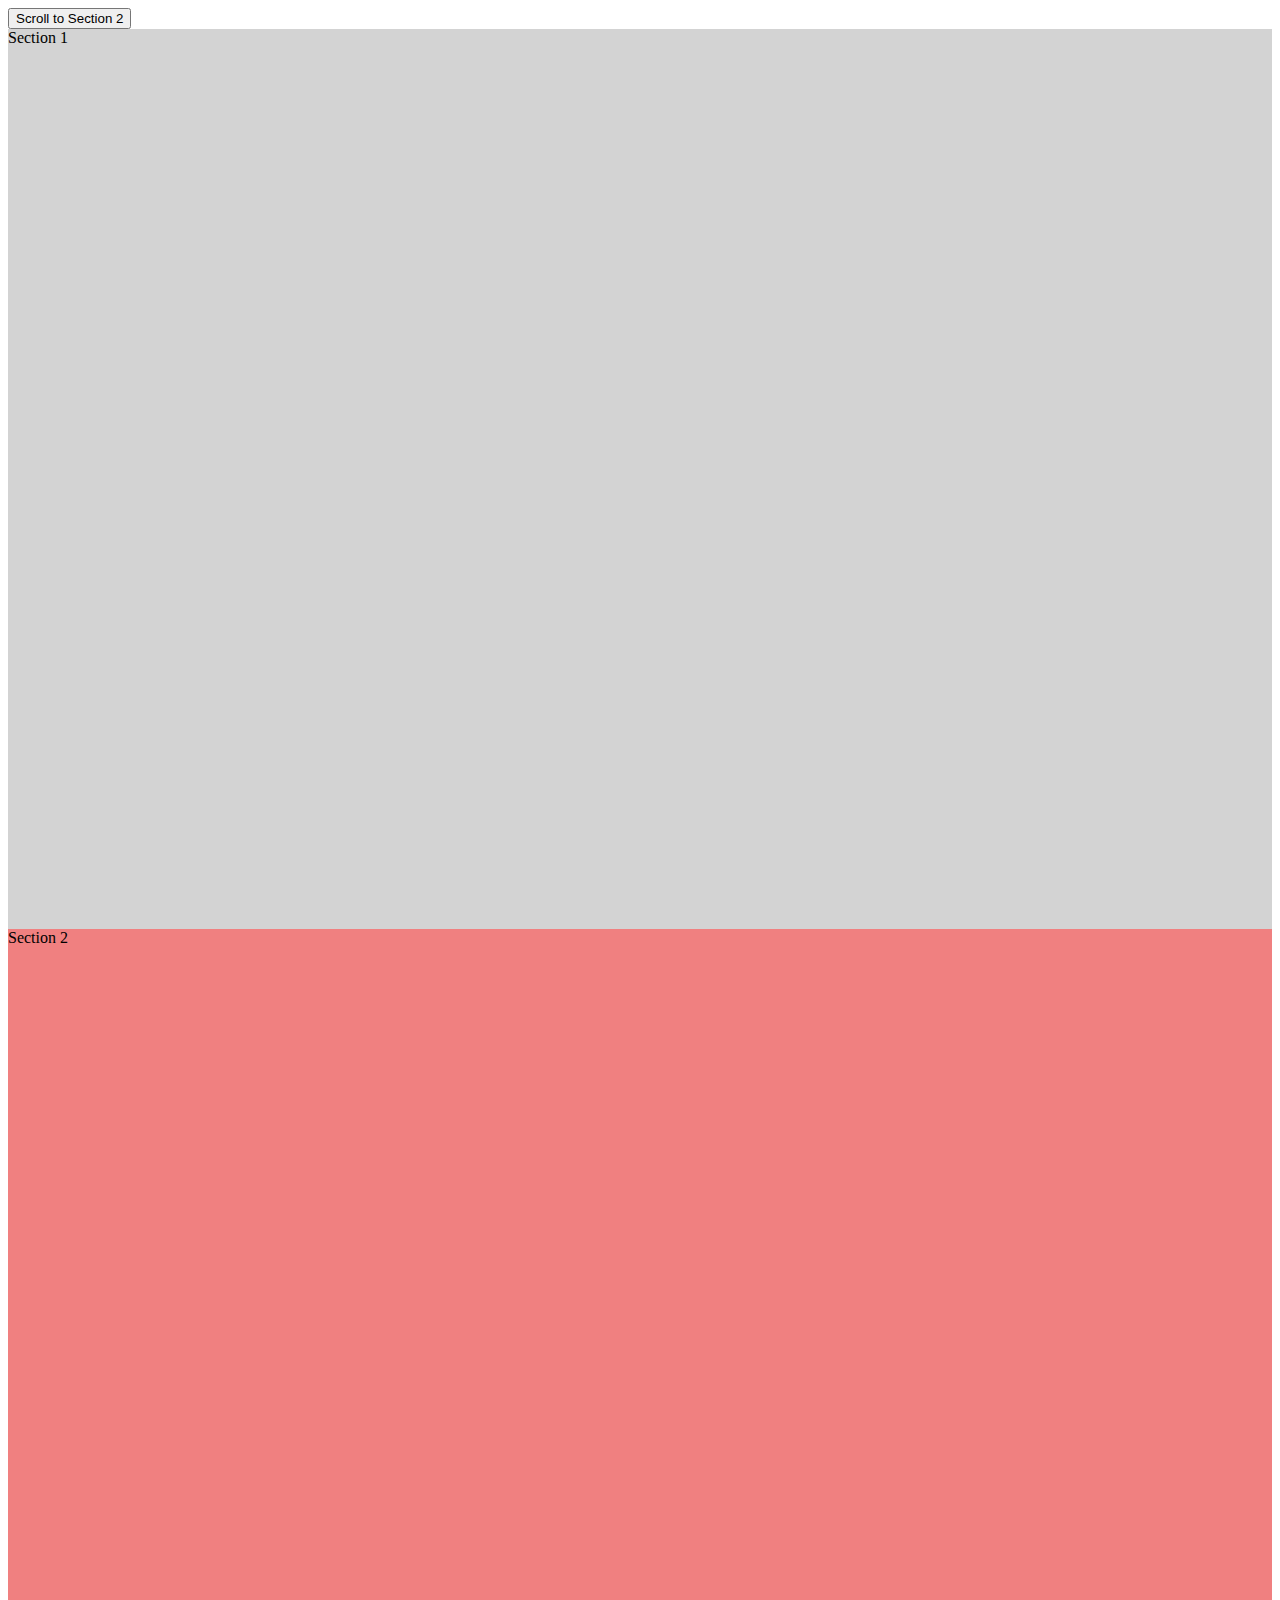
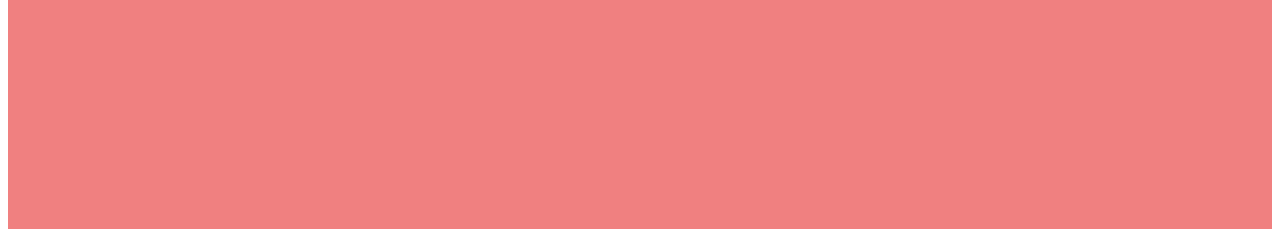
<file: lesson2/index.html>
<!DOCTYPE html>
<html lang="en">
<head>
    <meta charset="UTF-8">
    <meta name="viewport" content="width=device-width, initial-scale=1.0">
    <title>Scroll Example</title>
</head>
<body>
    <button onclick="scrollToElement()">Scroll to Section 2</button>

    <div style="height: 100vh; background-color: lightgrey;">Section 1</div>
    <div id="section2" style="height: 100vh; background-color: lightcoral;">Section 2</div>

    <script>
        function scrollToElement() {
            document.getElementById('section2').scrollIntoView({ behavior: 'smooth' });
        }
    </script>
</body>
</html>
</file>
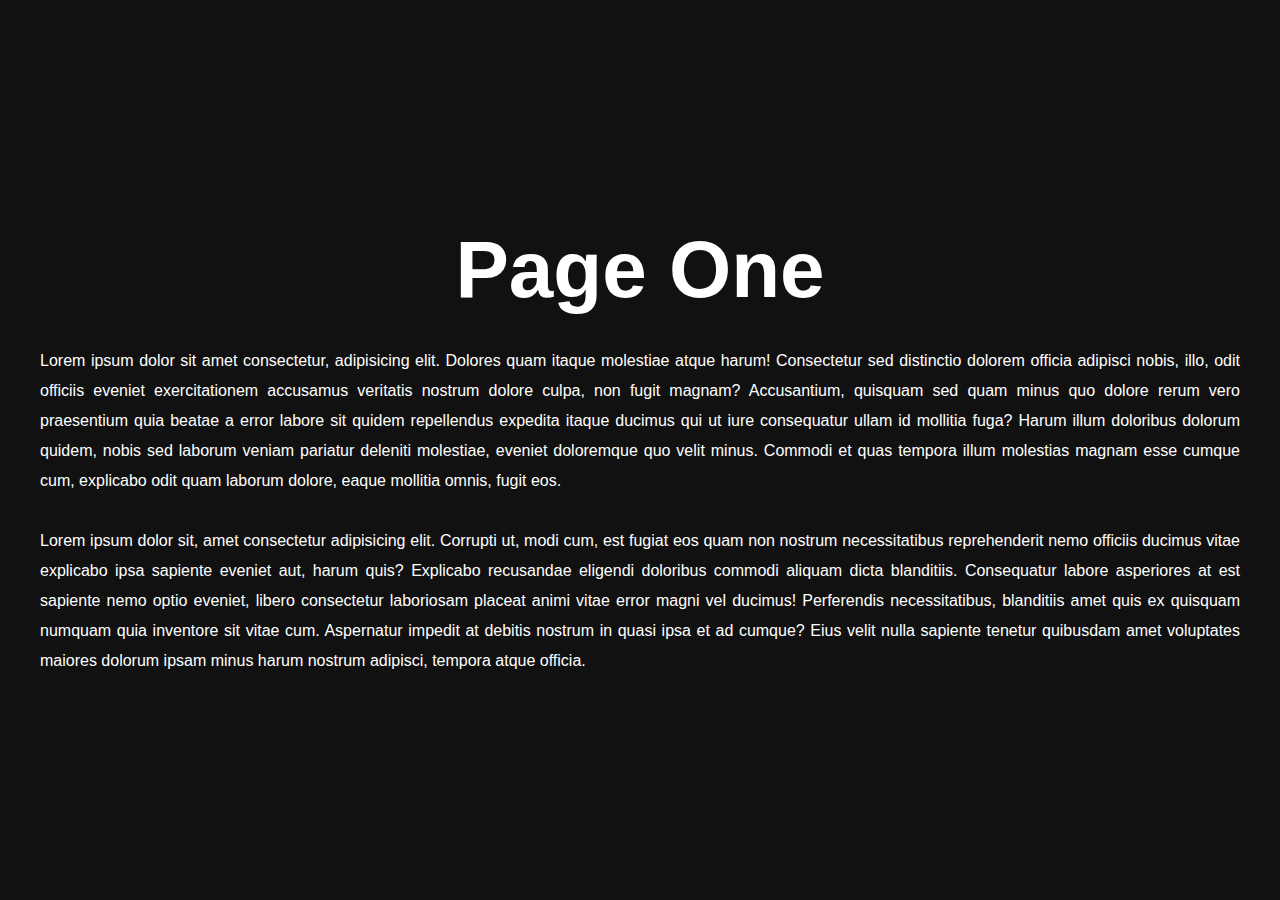
<file: lesson3/index.html>
<!DOCTYPE html>
<html lang="en">
<head>
    <meta charset="UTF-8">
    <meta name="viewport" content="width=device-width, initial-scale=1.0">
    <link rel="stylesheet" href="syle.css">
    <title></title>
</head>
<body>
   <section>
        <h1>Page One</h1>
        <p>Lorem ipsum dolor sit amet consectetur, adipisicing elit. Dolores quam itaque molestiae atque harum! Consectetur sed distinctio dolorem officia adipisci nobis, illo, odit officiis eveniet exercitationem accusamus veritatis nostrum dolore culpa, non fugit magnam? Accusantium, quisquam sed quam minus quo dolore rerum vero praesentium quia beatae a error labore sit quidem repellendus expedita itaque ducimus qui ut iure consequatur ullam id mollitia fuga? Harum illum doloribus dolorum quidem, nobis sed laborum veniam pariatur deleniti molestiae, eveniet doloremque quo velit minus. Commodi et quas tempora illum molestias magnam esse cumque cum, explicabo odit quam laborum dolore, eaque mollitia omnis, fugit eos.</p>
        <p>Lorem ipsum dolor sit, amet consectetur adipisicing elit. Corrupti ut, modi cum, est fugiat eos quam non nostrum necessitatibus reprehenderit nemo officiis ducimus vitae explicabo ipsa sapiente eveniet aut, harum quis? Explicabo recusandae eligendi doloribus commodi aliquam dicta blanditiis. Consequatur labore asperiores at est sapiente nemo optio eveniet, libero consectetur laboriosam placeat animi vitae error magni vel ducimus! Perferendis necessitatibus, blanditiis amet quis ex quisquam numquam quia inventore sit vitae cum. Aspernatur impedit at debitis nostrum in quasi ipsa et ad cumque? Eius velit nulla sapiente tenetur quibusdam amet voluptates maiores dolorum ipsam minus harum nostrum adipisci, tempora atque officia.</p>
   </section>
   <section>
    <h1>Page One</h1>
    <p>Lorem ipsum dolor sit amet consectetur, adipisicing elit. Dolores quam itaque molestiae atque harum! Consectetur sed distinctio dolorem officia adipisci nobis, illo, odit officiis eveniet exercitationem accusamus veritatis nostrum dolore culpa, non fugit magnam? Accusantium, quisquam sed quam minus quo dolore rerum vero praesentium quia beatae a error labore sit quidem repellendus expedita itaque ducimus qui ut iure consequatur ullam id mollitia fuga? Harum illum doloribus dolorum quidem, nobis sed laborum veniam pariatur deleniti molestiae, eveniet doloremque quo velit minus. Commodi et quas tempora illum molestias magnam esse cumque cum, explicabo odit quam laborum dolore, eaque mollitia omnis, fugit eos.</p>
    <p>Lorem ipsum dolor sit, amet consectetur adipisicing elit. Corrupti ut, modi cum, est fugiat eos quam non nostrum necessitatibus reprehenderit nemo officiis ducimus vitae explicabo ipsa sapiente eveniet aut, harum quis? Explicabo recusandae eligendi doloribus commodi aliquam dicta blanditiis. Consequatur labore asperiores at est sapiente nemo optio eveniet, libero consectetur laboriosam placeat animi vitae error magni vel ducimus! Perferendis necessitatibus, blanditiis amet quis ex quisquam numquam quia inventore sit vitae cum. Aspernatur impedit at debitis nostrum in quasi ipsa et ad cumque? Eius velit nulla sapiente tenetur quibusdam amet voluptates maiores dolorum ipsam minus harum nostrum adipisci, tempora atque officia.</p>
   </section>
   <section>
    <h1>Page One</h1>
    <p>Lorem ipsum dolor sit amet consectetur, adipisicing elit. Dolores quam itaque molestiae atque harum! Consectetur sed distinctio dolorem officia adipisci nobis, illo, odit officiis eveniet exercitationem accusamus veritatis nostrum dolore culpa, non fugit magnam? Accusantium, quisquam sed quam minus quo dolore rerum vero praesentium quia beatae a error labore sit quidem repellendus expedita itaque ducimus qui ut iure consequatur ullam id mollitia fuga? Harum illum doloribus dolorum quidem, nobis sed laborum veniam pariatur deleniti molestiae, eveniet doloremque quo velit minus. Commodi et quas tempora illum molestias magnam esse cumque cum, explicabo odit quam laborum dolore, eaque mollitia omnis, fugit eos.</p>
    <p>Lorem ipsum dolor sit, amet consectetur adipisicing elit. Corrupti ut, modi cum, est fugiat eos quam non nostrum necessitatibus reprehenderit nemo officiis ducimus vitae explicabo ipsa sapiente eveniet aut, harum quis? Explicabo recusandae eligendi doloribus commodi aliquam dicta blanditiis. Consequatur labore asperiores at est sapiente nemo optio eveniet, libero consectetur laboriosam placeat animi vitae error magni vel ducimus! Perferendis necessitatibus, blanditiis amet quis ex quisquam numquam quia inventore sit vitae cum. Aspernatur impedit at debitis nostrum in quasi ipsa et ad cumque? Eius velit nulla sapiente tenetur quibusdam amet voluptates maiores dolorum ipsam minus harum nostrum adipisci, tempora atque officia.</p>
   </section>
    <script src=""></script>
</body>
</html>
</file>
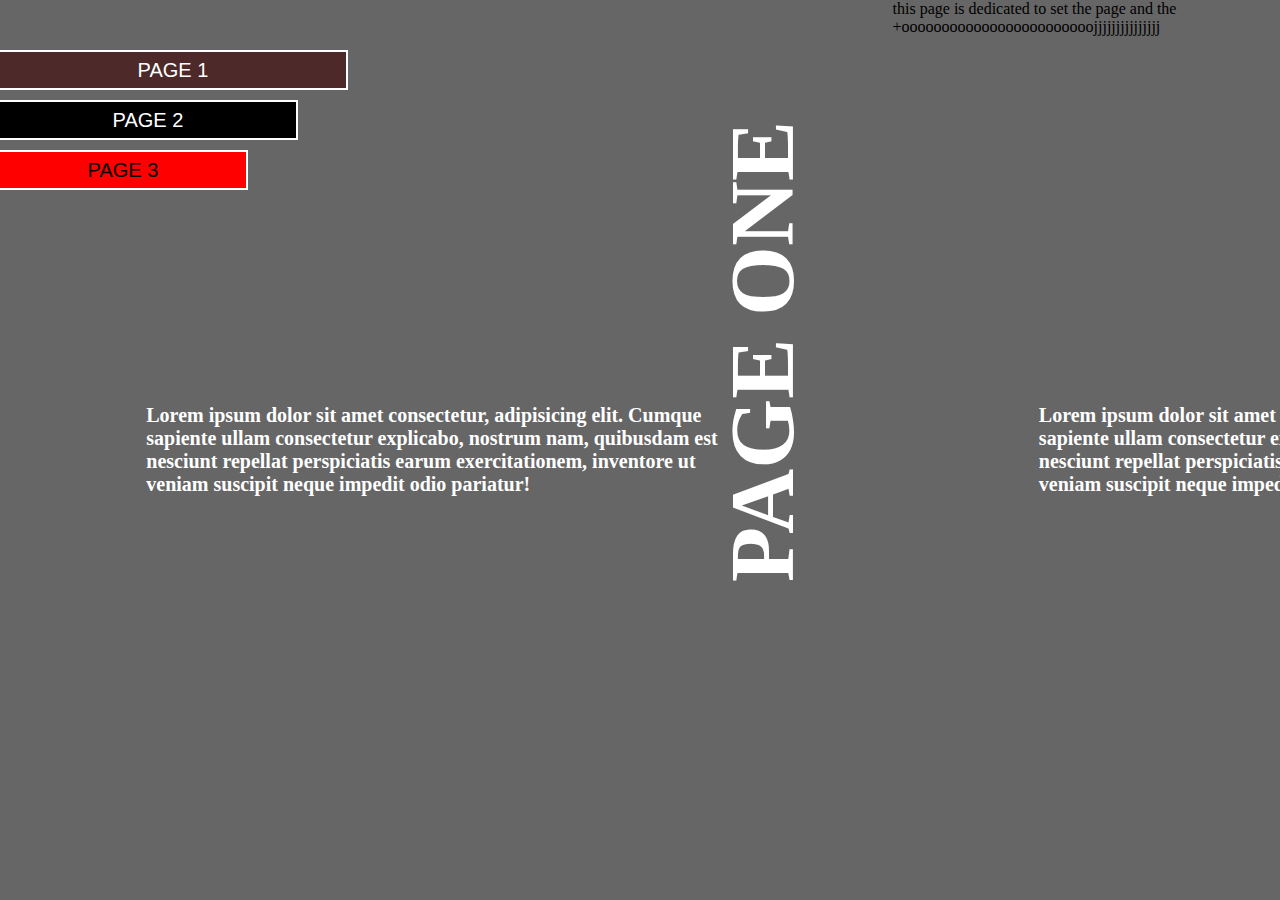
<file: lesson4/index.html>
<!DOCTYPE html>
<html lang="en">
<head>
    <meta charset="UTF-8">
    <meta name="viewport" content="width=device-width, initial-scale=1.0">
    <link rel="stylesheet" href="syle.css">
    <title>My Horizontal page</title>
</head>
<body>
     <button id="page1">Page 1</button>
    <button id="page2">Page 2</button>
    <button id="page3">page 3</button>
    <div class="container">
      <section>
         <h1>Page One</h1>
         <p>Lorem ipsum dolor sit amet consectetur, adipisicing elit. Cumque sapiente ullam consectetur explicabo, nostrum nam, quibusdam est nesciunt repellat perspiciatis earum exercitationem, inventore ut veniam suscipit neque impedit odio pariatur!</p>
      </section>
      <section>
         <h1>Page Two</h1>
         <p>Lorem ipsum dolor sit amet consectetur, adipisicing elit. Cumque sapiente ullam consectetur explicabo, nostrum nam, quibusdam est nesciunt repellat perspiciatis earum exercitationem, inventore ut veniam suscipit neque impedit odio pariatur!</p>
      </section>
      <section>
         <h1>Page Three</h1>
         <p>Lorem ipsum dolor sit amet consectetur, adipisicing elit. Cumque sapiente ullam consectetur explicabo, nostrum nam, quibusdam est nesciunt repellat perspiciatis earum exercitationem, inventore ut veniam suscipit neque impedit odio pariatur!</p>
      </section>
    </div>
  this page  is dedicated  to set the page and the +oooooooooooooooooooooooojjjjjjjjjjjjjjj
 <script src="script.js"></script>
</body>
</html>
</file>
<file: lesson3/syle.css>
@import url('https://fonts.googeleapis.com/css2?family=Poppins');

*{
    font-family: 'poppins',sans-serif;
    box-sizing: border-box;
    margin: 0;
    padding: 0;
}
body{
    display: flex;
}
section{
    display: flex;
    flex-direction: column;
    align-items: center;
    justify-content: center;
    height: 100vh;
    width: 100%;
    color: white;
    flex: none;
    padding: 40px;
}
section:nth-child(1){
    background-color: #111;
}
section:nth-child(2){
    background-color: #000;
}
section:nth-child(3){
    background-color: #111;
}
section h1{
    font-size: 5rem;

}
section p{
    margin-top: 30px;
    line-height: 30px;
    width: 85;
    text-align: justify;
}
</file>
<file: lesson4/syle.css>
*{
    box-sizing: border-box;
    margin: 0;
    padding: 0;
}

body{
    display: flex;
    overflow-y: hidden;
}
.container{
    width: 100vw;
    height: 100vh;
    display: flex;
}
section{
    height: 100vh;
    width: 100%;
    background-position: center;
    background-size:cover;
    background-repeat: no-repeat;
    flex: none;
    overflow-y: hidden;
    display: flex;
    flex-direction: column;
    align-items: center;
    justify-content: center;
    position: relative;
    z-index: -2;
}
section::after{
    content: '';
    position: absolute;
    top: 0;
    left: 0;
    height: 100%;
    width: 100%;
    background-color: rgba(0,0, 0, 0.6);
    z-index: -1;
}
section:nth-child(2){
    height: 100vh;
    width: 100%;
}
section:nth-child(3){
    height: 100vh;
    width: 100%;
}
h1{
   position: absolute;
    transform: rotate(270deg);
    font-size: 90px;
    color: white;
    text-transform: uppercase;
    right: -100px;
    top: 300px;
   
}
p{
   color: white;
   font-size: 20px;
   max-width: 600px;
   font-weight: bold;
}

button{
    position: fixed;
    top: 100px;
    left: -2px;
    height: 40px;
    border: 0;
    font-size: 20px;
    text-transform: uppercase;
    z-index: 10;
    
}
#page1{
    top: 50px;
    width: 350px;
    background-color: rgb(77, 41, 41);
    color: white;
    border: 2px solid white ;
    animation: makemovementfirst 3s ease-in infinite;
    
  }
  #page1:hover{
    background-color: rgb(226, 160, 160);
}
#page2{
  width: 300px;
  background-color: black;
  color: white;
  border: 2px solid white ;
  animation: makemovement 3s ease-in infinite;
  
}

#page2:hover{
    background-color: rgb(31, 29, 29);
}
#page3{
    top: 150px;
    width: 250px;
    background-color: red;
    border: 2px solid rgb(255, 255, 255) ;
    animation: makemovementtwo 3s linear infinite;
}
#page3:hover{
    background-color: rgb(207, 32, 32);
}


/* 
@keyframes makemovement {
      0%{
         transform: translateX(-100px);
      }
      100%{
        transform: translateY(100px);
      }
} */
/* @keyframes  makemovement{
    0%{
       transform: translateY(0%);
       width: 300px;
    }
    20%{
        transform: translateY(20%);
        width: 320px;
    }
    40%{
        transform: translateY(50%);
        width: 340px;
    }
    80%{
        transform: translateY(20%);
        width: 320px;
    }
    100%{
      transform: translateY(0%);
      width: 300px;
    }
}
@keyframes  makemovementtwo {
    0%{
       transform: translateY(0%);
       width: 250px;
    }
    20%{
        transform: translateY(20%);
        width: 260px;
    }
    40%{
        transform: translateY(50%);
        width: 270px;
    }
    80%{
        transform: translateY(20%);
        width: 260px;
    }
    100%{
      transform: translateY(0%);
      width: 250px;
    }
} */
@keyframes makemovementfirst {
    0% {
        width: 350px;
    }
    15% {
        width: 360px;
    }
    35% {
        width: 380px;
    }
    60% {
        width: 360px;
    }
    80% {
        width: 340px;
    }
    100% {
        width: 350px;
    }
}
@keyframes makemovement {
    0% {
        width: 300px;
    }
    15% {
        width: 320px;
    }
    35% {
        width: 340px;
    }
    60% {
        width: 320px;
    }
    80% {
        width: 310px;
    }
    100% {
        width: 300px;
    }
}

@keyframes makemovementtwo {
    0% {
        width: 250px;
    }
    15% {
        width: 275px;
    }
    35% {
        width: 290px;
    }
    60% {
        width: 270px;
    }
    80% {
        width: 260px;
    }
    100% {
        width: 250px;
    }
}
</file>
